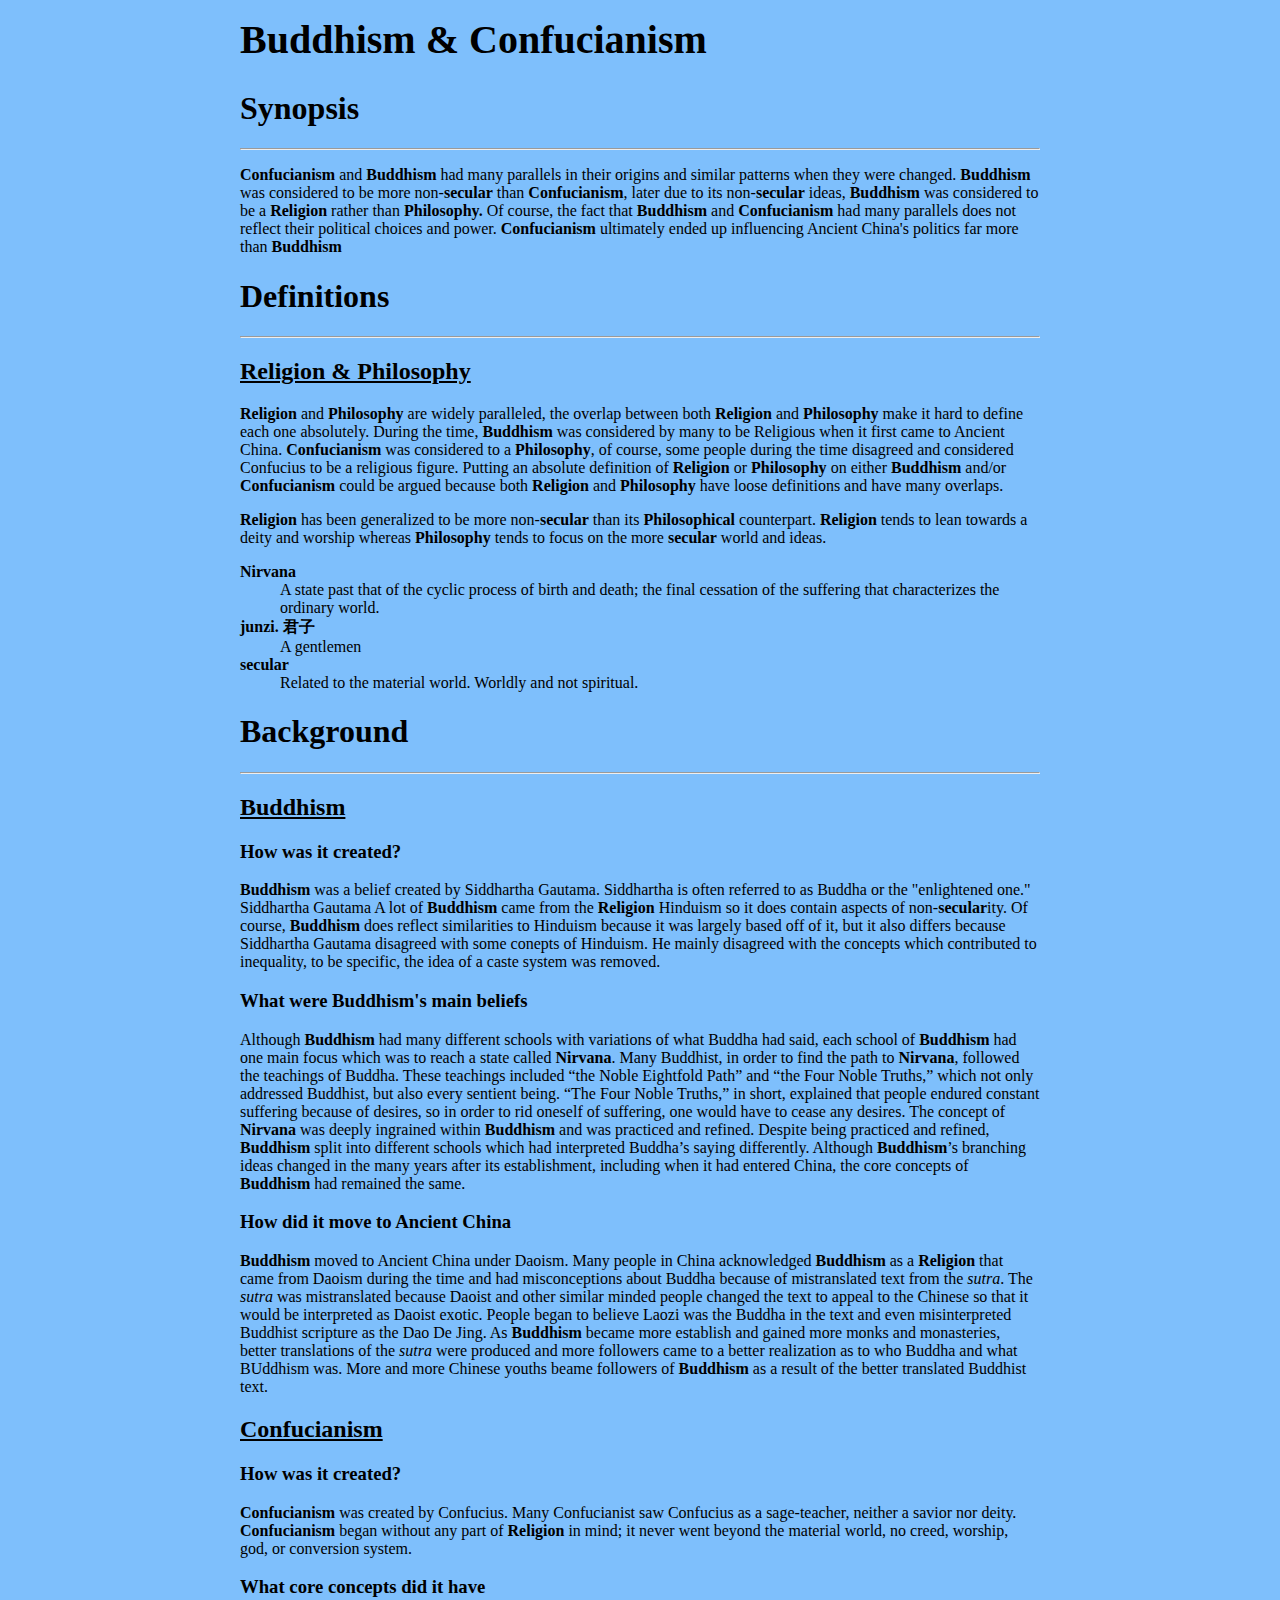
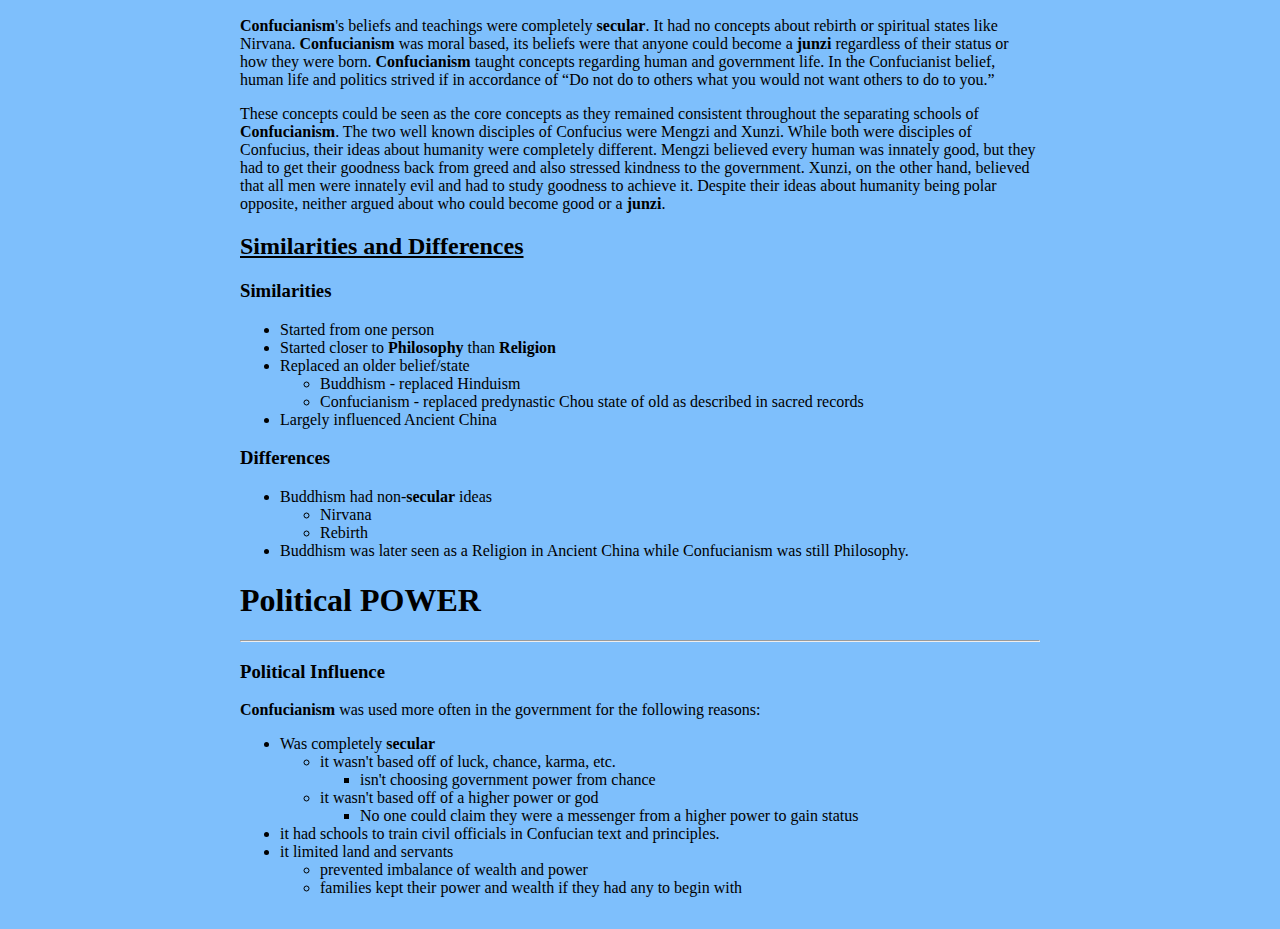
<file: index.html>
<DOCTYPE html>
<html>
    <head>
        <title>
            MY AWRAP HOMEWORK
        </title>
        <link rel="stylesheet" Type="text/css" href="styling.css">
    </head>
    <body>
        <h1 style="font-size: 40;">
            <a href="#budd">Buddhism</a> & <a href="#conf">Confucianism</a>
        </h1>
        <h1>
            Synopsis
        </h1>
        <hr>
        <div>
            <p>
            <a href="#conf">Confucianism</a> and <a href="#budd"><a href="#budd">Buddhism</a></a>
            had many parallels in their origins and similar patterns when they
            were changed. <a href="#budd">Buddhism</a> was considered to be more non-<a href="#secular">secular</a> than
            <a href="#conf">Confucianism</a>, later due to its non-<a href="#secular">secular</a> ideas, <a href="#budd">Buddhism</a> was
            considered to be a <a href="#R&P">Religion</a> rather than
            <a href="#R&P">Philosophy.</a> Of course, the fact that <a href="#budd">Buddhism</a>
            and <a href="#conf">Confucianism</a> had many parallels does not reflect their
            political choices and power. <a href="#conf">Confucianism</a> ultimately ended up
            influencing Ancient China's politics far more than <a href="#budd">Buddhism</a>
            </p>
        </div>

        <h1>
            Definitions
        </h1>
        <hr>
        <div>
            <h2 id="R&P">
                <a href="#R&P">Religion & Philosophy</a>
            </h2>
            <p>
            <a href="#R&P">Religion</a> and <a href="#R&P">Philosophy</a> are
            widely paralleled, the overlap between both
            <a href="#R&P">Religion</a> and <a href="#R&P">Philosophy</a> make
            it hard to define each one absolutely. During the time, <a href="#budd">Buddhism</a>
            was considered by many to be Religious when it first came to
            Ancient China. <a href="#conf">Confucianism</a> was considered to a
            <a href="#R&P">Philosophy</a>, of course, some people during the
            time disagreed and considered Confucius to be a religious figure.
            Putting an absolute definition of <a href="#R&P">Religion</a> or
            <a href="#R&P">Philosophy</a> on either <a href="#budd">Buddhism</a> and/or
            <a href="#conf">Confucianism</a> could be argued because both 
            <a href="#R&P">Religion</a> and <a href="#R&P">Philosophy</a> have
            loose definitions and have many overlaps.
            </p>
            <p>
            <a href="#R&P">Religion</a> has been generalized to be more
            non-<a href="#secular">secular</a> than its <a href="#R&P">Philosophical</a> counterpart.
            <a href="#R&P">Religion</a> tends to lean towards a deity and
            worship whereas <a href="#R&P">Philosophy</a> tends to focus on the
            more <a href="#secular">secular</a> world and ideas.
            </p>
            <p>
            <dl>
                <dt id="nirvana">
                <a href="#nirvana">Nirvana</a>
                </dt>
                <dd>
                A state past that of the cyclic process of birth and death; the
                final cessation of the suffering that characterizes the
                ordinary world.  
                </dd>
                <dt id="junzi">
                <a href="#junzi">junzi. 君子</a>
                </dt>
                <dd>
                A gentlemen
                </dd>
                <dt id="secular">
                <a href="#secular">secular</a>
                </dt>
                <dd>
                Related to the material world. Worldly and not spiritual.
                </dd>
            </dl>
            </p>
        </div>

        <h1>
            Background
        </h1>
        <hr>
        <h2 id="budd">
            <a href="#budd">Buddhism</a>
        </h2>
        <div>
            <h3>
                How was it created?
            </h3>
            <p>
            <a href="#budd">Buddhism</a> was a belief created by Siddhartha
            Gautama. Siddhartha is often referred to as Buddha or the
            "enlightened one." Siddhartha Gautama A lot of 
            <a href="#budd">Buddhism</a> came from the 
            <a href="#R&P">Religion</a> Hinduism so it does contain aspects of
            non-<a href="#secular">secular</a>ity. Of course, <a href="#budd">Buddhism</a> does
            reflect similarities to Hinduism because it was largely based off
            of it, but it also differs because Siddhartha Gautama disagreed
            with some conepts of Hinduism. He mainly disagreed with the
            concepts which contributed to inequality, to be specific, the idea
            of a caste system was removed.
            </p>
            <h3>
                What were <a href="#budd">Buddhism</a>'s main beliefs
            </h3>
            <p>
            Although <a href="#budd">Buddhism</a> had many different schools
            with variations of what Buddha had said, each school of
            <a href="#budd">Buddhism</a> had one main focus which was to reach
            a state called <a href="#nirvana">Nirvana</a>.  Many Buddhist, in
            order to find the path to <a href="#nirvana">Nirvana</a>, followed
            the teachings of Buddha. These teachings included “the Noble
            Eightfold Path” and “the Four Noble Truths,” which not only
            addressed Buddhist, but also every sentient being. “The Four Noble
            Truths,” in short, explained that people endured constant suffering
            because of desires, so in order to rid oneself of suffering, one
            would have to cease any desires. The concept of
            <a href="#nirvana">Nirvana</a> was deeply ingrained within 
            <a href="#budd">Buddhism</a> and was practiced and refined.
            Despite being practiced and refined, <a href="#budd">Buddhism</a>
            split into different schools which had interpreted Buddha’s saying
            differently.  Although <a href="#budd">Buddhism</a>’s branching
            ideas changed in the many years after its establishment, including
            when it had entered China, the core concepts of
            <a href="#budd">Buddhism</a> had remained the same.
            </p>
            <h3>
                How did it move to Ancient China
            </h3>
            <p>
            <a href="#budd">Buddhism</a> moved to Ancient China under Daoism.
            Many people in China acknowledged <a href="#budd">Buddhism</a> as a
            <a href="#R&P">Religion</a> that came from Daoism during the time
            and had misconceptions about Buddha because of mistranslated text
            from the <i>sutra</i>. The <i>sutra</i> was mistranslated because
            Daoist and other similar minded people changed the text to appeal
            to the Chinese so that it would be interpreted as Daoist exotic.
            People began to believe Laozi was the Buddha in the text and even
            misinterpreted Buddhist scripture as the Dao De Jing. As
            <a href="#budd">Buddhism</a> became more establish and gained more
            monks and monasteries, better translations of the <i>sutra</i> were
            produced and more followers came to a better realization as to who
            Buddha and what BUddhism was. More and more Chinese youths beame
            followers of <a href="#budd">Buddhism</a> as a result of the better
            translated Buddhist text.
            </p>
        </div>
        <h2 id="conf">
            <a href="#conf">Confucianism</a>
        </h2>
        <div>
            <h3>
                How was it created?
            </h3>
            <p>
            <a href="#conf">Confucianism</a> was created by Confucius. Many
            Confucianist saw Confucius as a sage-teacher, neither a savior nor
            deity.  <a href="#conf">Confucianism</a> began without any part of
            <a href="#R&P">Religion</a> in mind; it never went beyond the
            material world, no creed, worship, god, or conversion system. 
            </p>
            <h3>
                What core concepts did it have
            </h3>
            <p>
            <a href="#conf">Confucianism</a>'s beliefs and teachings were
            completely <a href="#secular">secular</a>. It had no concepts about rebirth or spiritual
            states like Nirvana. <a href="#conf">Confucianism</a> was moral
            based, its beliefs were that anyone could become a 
            <a href="#junzi">junzi</a> regardless of their status or how they
            were born.  <a href="#conf">Confucianism</a> taught concepts
            regarding human and government life.  In the Confucianist belief,
            human life and politics strived if in accordance of “Do not do to
            others what you would not want others to do to you.”
            </p>
            <p>
            These concepts could be seen as the core concepts as they remained
            consistent throughout the separating schools of
            <a href="#conf">Confucianism</a>. The two well known disciples of
            Confucius were Mengzi and Xunzi. While both were disciples of
            Confucius, their ideas about humanity were completely different.
            Mengzi believed every human was innately good, but they had to get
            their goodness back from greed and also stressed kindness to the
            government. Xunzi, on the other hand, believed that all men were
            innately evil and had to study goodness to achieve it.  Despite
            their ideas about humanity being polar opposite, neither argued
            about who could become good or a <a href="#junzi">junzi</a>.
            </p>
        </div>
        <h2>
            Similarities and Differences
        </h2>
        <div>
            <p>
            <h3>
                Similarities
            </h3>
            <ul>
                <li>
                    Started from one person
                </li>
                <li>
                    Started closer to <a href="#R&P">Philosophy</a> than <a href="#R&P">Religion</a>
                </li>
                <li>
                    Replaced an older belief/state
                    <ul>
                        <li>
                            Buddhism - replaced Hinduism
                        </li>
                        <li>
                            Confucianism - replaced predynastic Chou state of
                            old as described in sacred records
                        </li>
                    </ul>
                </li>
                <li>
                    Largely influenced Ancient China
                </li>
            </ul>
            </p>
            <p>
            <h3>
                Differences
            </h3>
            <ul>
                <li>
                    Buddhism had non-<a href="#secular">secular</a> ideas
                    <ul>
                        <li>
                            Nirvana
                        </li>
                        <li>
                            Rebirth
                        </li>
                    </ul>
                </li>
                <li>
                    Buddhism was later seen as a Religion in Ancient China
                    while Confucianism was still Philosophy.
                </li>
            </ul>
            </p>
        </div>

        <h1>
            Political POWER
        </h1>
        <hr>
        <div>
            <h3>
                Political Influence
            </h3>
            <p class="noIndent">
            <a href="#conf">Confucianism</a> was used more often in the
            government for the following reasons:
            <ul>
                <li>
                    Was completely <a href="#secular">secular</a>
                    <ul>
                        <li>
                            it wasn't based off of luck, chance, karma, etc.
                            <ul>
                                <li>
                                    isn't choosing government power from chance
                                </li>
                            </ul>
                        </li>
                        <li>
                            it wasn't based off of a higher power or god
                            <ul>
                                <li>
                                    No one could claim they were a messenger from a higher power to gain status
                                </li>
                            </ul>
                        </li>
                    </ul>
                </li>
                <li>
                    it had schools to train civil officials in Confucian text and principles.
                </li>
                <li>
                    it limited land and servants
                    <ul>
                        <li>
                            prevented imbalance of wealth and power
                        </li>
                        <li>
                            families kept their power and wealth if they had any to begin with
                        </li>
                    </ul>
                </li>
            </ul>
            </p>
            <!--
                <h3>
                Conclusion
                </h3>
                <p></p>
            -->
        </div>
    </body>
</html>
</file>
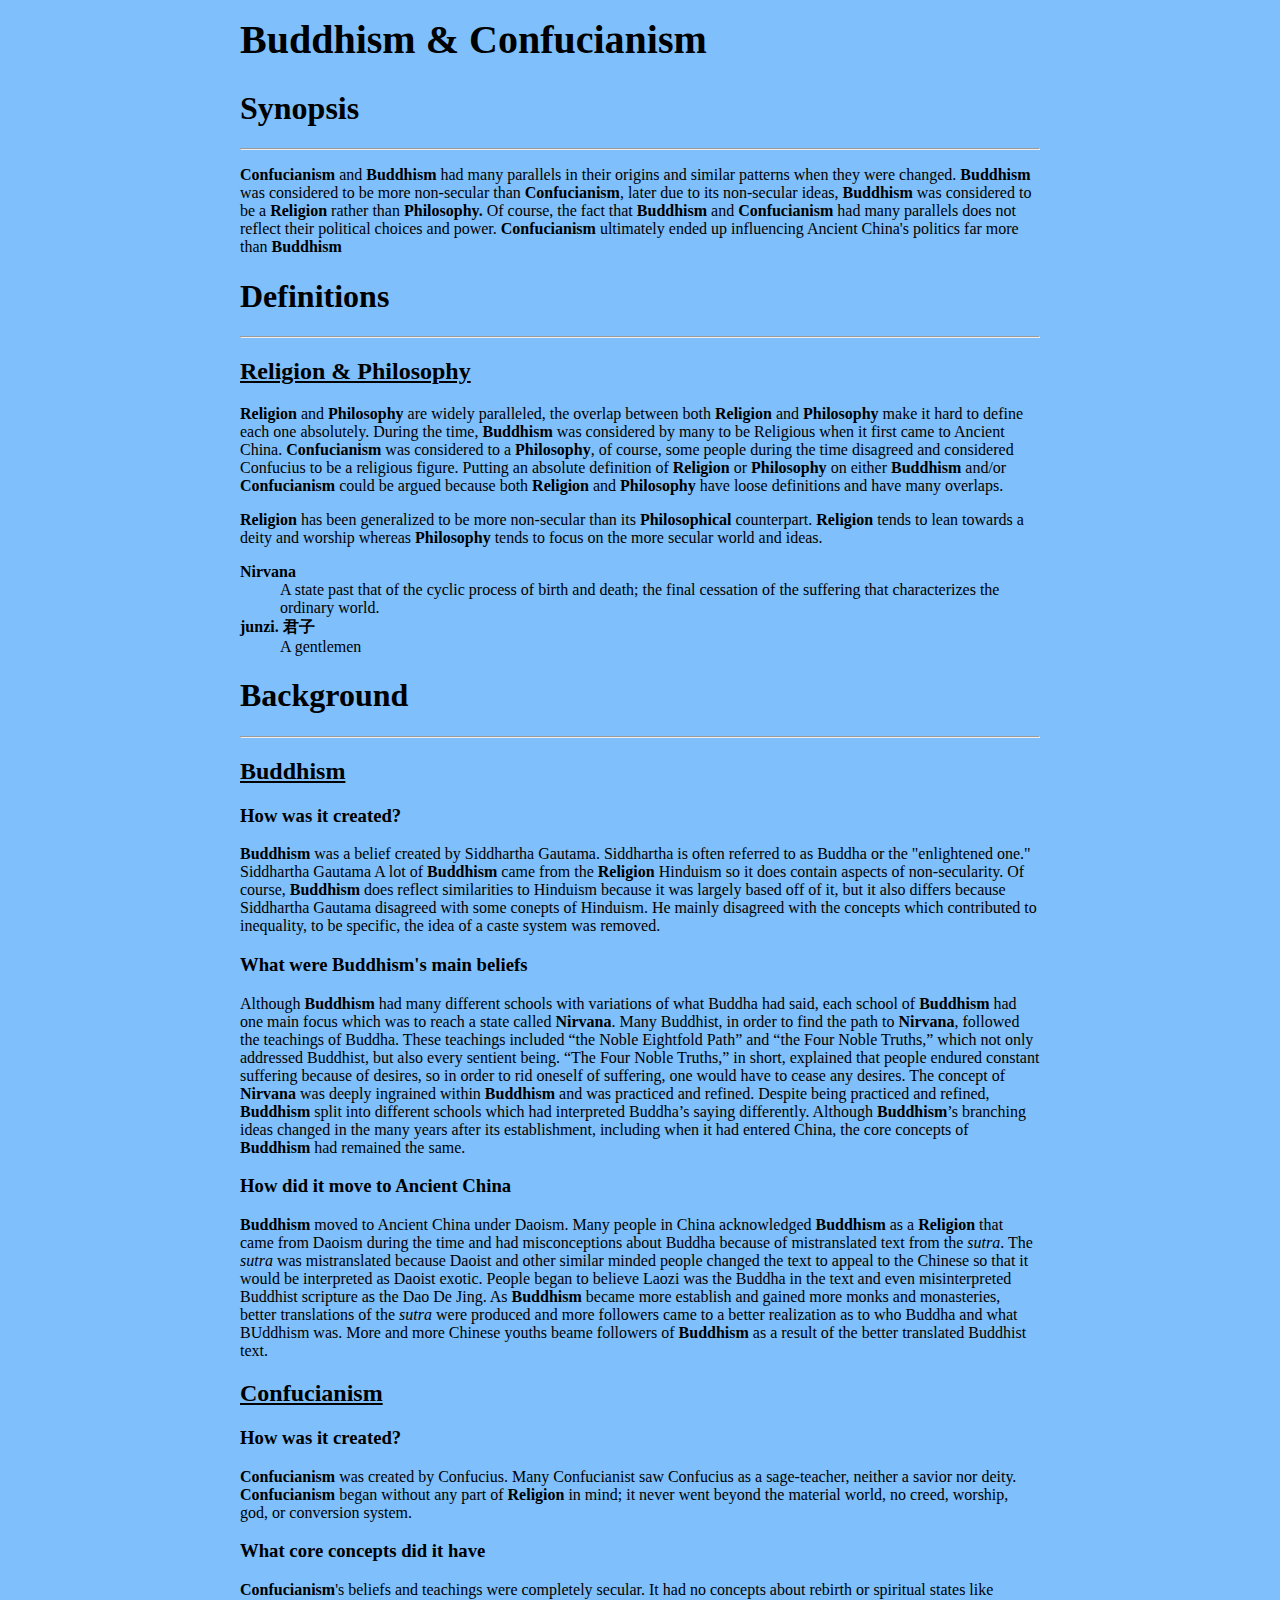
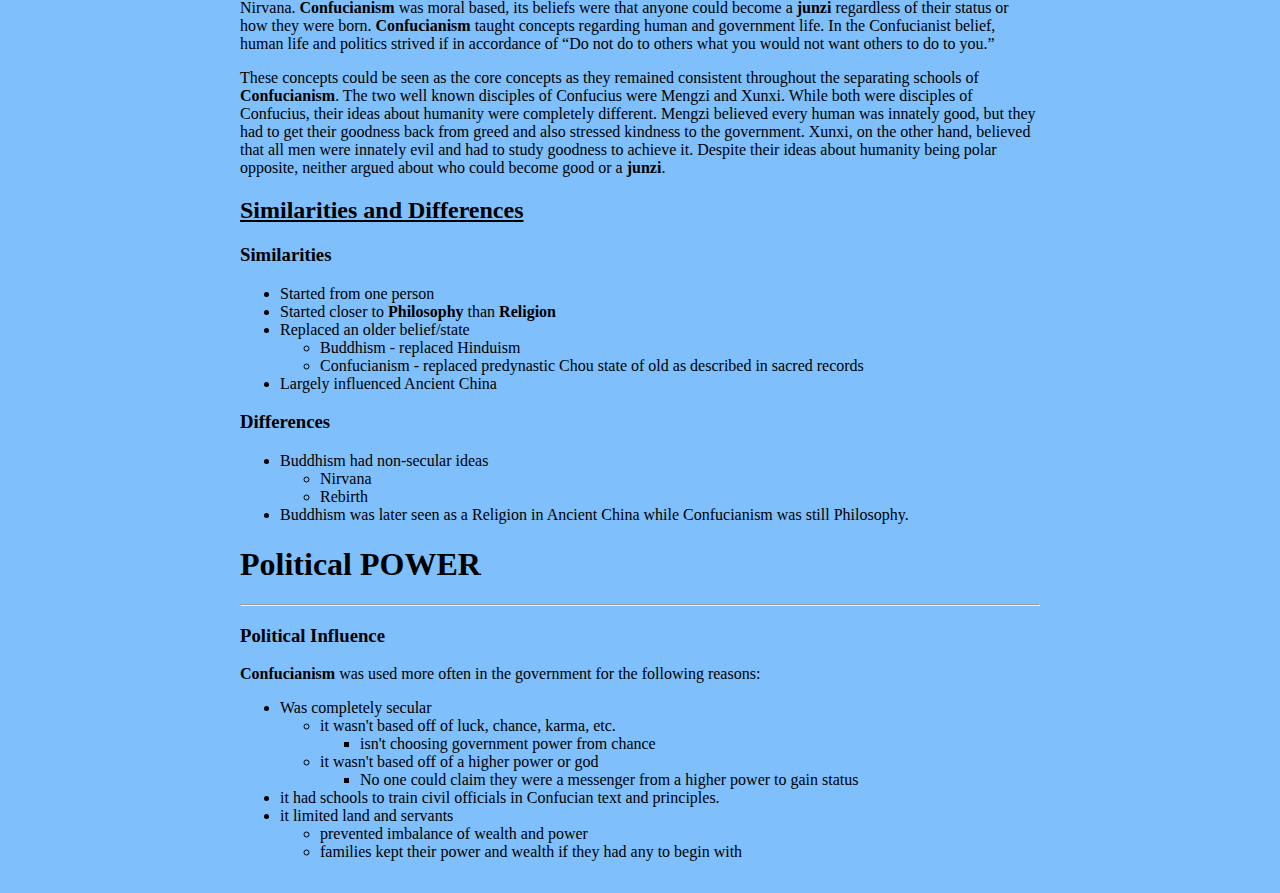
<file: temp.html>
<DOCTYPE html>
<html>
    <head>
        <title>
            MY AWRAP HOMEWORK
        </title>
        <link rel="stylesheet" Type="text/css" href="styling.css">
    </head>
    <body>
        <h1 style="font-size: 40;">
            <a href="#budd">Buddhism</a> & <a href="#conf">Confucianism</a>
        </h1>
        <h1>
            Synopsis
        </h1>
        <hr>
        <div>
            <p>
            <a href="#conf">Confucianism</a> and <a href="#budd"><a href="#budd">Buddhism</a></a>
            had many parallels in their origins and similar patterns when they
            were changed. <a href="#budd">Buddhism</a> was considered to be more non-secular than
            <a href="#conf">Confucianism</a>, later due to its non-secular ideas, <a href="#budd">Buddhism</a> was
            considered to be a <a href="#R&P">Religion</a> rather than
            <a href="#R&P">Philosophy.</a> Of course, the fact that <a href="#budd">Buddhism</a>
            and <a href="#conf">Confucianism</a> had many parallels does not reflect their
            political choices and power. <a href="#conf">Confucianism</a> ultimately ended up
            influencing Ancient China's politics far more than <a href="#budd">Buddhism</a>
            </p>
        </div>

        <h1>
            Definitions
        </h1>
        <hr>
        <div>
            <h2 id="R&P">
                <a href="#R&P">Religion & Philosophy</a>
            </h2>
            <p>
            <a href="#R&P">Religion</a> and <a href="#R&P">Philosophy</a> are
            widely paralleled, the overlap between both
            <a href="#R&P">Religion</a> and <a href="#R&P">Philosophy</a> make
            it hard to define each one absolutely. During the time, <a href="#budd">Buddhism</a>
            was considered by many to be Religious when it first came to
            Ancient China. <a href="#conf">Confucianism</a> was considered to a
            <a href="#R&P">Philosophy</a>, of course, some people during the
            time disagreed and considered Confucius to be a religious figure.
            Putting an absolute definition of <a href="#R&P">Religion</a> or
            <a href="#R&P">Philosophy</a> on either <a href="#budd">Buddhism</a> and/or
            <a href="#conf">Confucianism</a> could be argued because both 
            <a href="#R&P">Religion</a> and <a href="#R&P">Philosophy</a> have
            loose definitions and have many overlaps.
            </p>
            <p>
            <a href="#R&P">Religion</a> has been generalized to be more
            non-secular than its <a href="#R&P">Philosophical</a> counterpart.
            <a href="#R&P">Religion</a> tends to lean towards a deity and
            worship whereas <a href="#R&P">Philosophy</a> tends to focus on the
            more secular world and ideas.
            </p>
            <p>
            <dl>
                <dt id="nirvana">
                <a href="#nirvana">Nirvana</a>
                </dt>
                <dd>
                A state past that of the cyclic process of birth and death; the
                final cessation of the suffering that characterizes the
                ordinary world.  
                </dd>
                <dt id="junzi">
                <a href="#junzi">junzi. 君子</a>
                </dt>
                <dd>
                A gentlemen
                </dd>
            </dl>
            </p>
        </div>

        <h1>
            Background
        </h1>
        <hr>
        <h2 id="budd">
            <a href="#budd">Buddhism</a>
        </h2>
        <div>
            <h3>
                How was it created?
            </h3>
            <p>
            <a href="#budd">Buddhism</a> was a belief created by Siddhartha
            Gautama. Siddhartha is often referred to as Buddha or the
            "enlightened one." Siddhartha Gautama A lot of 
            <a href="#budd">Buddhism</a> came from the 
            <a href="#R&P">Religion</a> Hinduism so it does contain aspects of
            non-secularity. Of course, <a href="#budd">Buddhism</a> does
            reflect similarities to Hinduism because it was largely based off
            of it, but it also differs because Siddhartha Gautama disagreed
            with some conepts of Hinduism. He mainly disagreed with the
            concepts which contributed to inequality, to be specific, the idea
            of a caste system was removed.
            </p>
            <h3>
                What were <a href="#budd">Buddhism</a>'s main beliefs
            </h3>
            <p>
            Although <a href="#budd">Buddhism</a> had many different schools
            with variations of what Buddha had said, each school of
            <a href="#budd">Buddhism</a> had one main focus which was to reach
            a state called <a href="#nirvana">Nirvana</a>.  Many Buddhist, in
            order to find the path to <a href="#nirvana">Nirvana</a>, followed
            the teachings of Buddha. These teachings included “the Noble
            Eightfold Path” and “the Four Noble Truths,” which not only
            addressed Buddhist, but also every sentient being. “The Four Noble
            Truths,” in short, explained that people endured constant suffering
            because of desires, so in order to rid oneself of suffering, one
            would have to cease any desires. The concept of
            <a href="#nirvana">Nirvana</a> was deeply ingrained within 
            <a href="#budd">Buddhism</a> and was practiced and refined.
            Despite being practiced and refined, <a href="#budd">Buddhism</a>
            split into different schools which had interpreted Buddha’s saying
            differently.  Although <a href="#budd">Buddhism</a>’s branching
            ideas changed in the many years after its establishment, including
            when it had entered China, the core concepts of
            <a href="#budd">Buddhism</a> had remained the same.
            </p>
            <h3>
                How did it move to Ancient China
            </h3>
            <p>
            <a href="#budd">Buddhism</a> moved to Ancient China under Daoism.
            Many people in China acknowledged <a href="#budd">Buddhism</a> as a
            <a href="#R&P">Religion</a> that came from Daoism during the time
            and had misconceptions about Buddha because of mistranslated text
            from the <i>sutra</i>. The <i>sutra</i> was mistranslated because
            Daoist and other similar minded people changed the text to appeal
            to the Chinese so that it would be interpreted as Daoist exotic.
            People began to believe Laozi was the Buddha in the text and even
            misinterpreted Buddhist scripture as the Dao De Jing. As
            <a href="#budd">Buddhism</a> became more establish and gained more
            monks and monasteries, better translations of the <i>sutra</i> were
            produced and more followers came to a better realization as to who
            Buddha and what BUddhism was. More and more Chinese youths beame
            followers of <a href="#budd">Buddhism</a> as a result of the better
            translated Buddhist text.
            </p>
        </div>
        <h2 id="conf">
            <a href="#conf">Confucianism</a>
        </h2>
        <div>
            <h3>
                How was it created?
            </h3>
            <p>
            <a href="#conf">Confucianism</a> was created by Confucius. Many
            Confucianist saw Confucius as a sage-teacher, neither a savior nor
            deity.  <a href="#conf">Confucianism</a> began without any part of
            <a href="#R&P">Religion</a> in mind; it never went beyond the
            material world, no creed, worship, god, or conversion system. 
            </p>
            <h3>
                What core concepts did it have
            </h3>
            <p>
            <a href="#conf">Confucianism</a>'s beliefs and teachings were
            completely secular. It had no concepts about rebirth or spiritual
            states like Nirvana. <a href="#conf">Confucianism</a> was moral
            based, its beliefs were that anyone could become a 
            <a href="#junzi">junzi</a> regardless of their status or how they
            were born.  <a href="#conf">Confucianism</a> taught concepts
            regarding human and government life.  In the Confucianist belief,
            human life and politics strived if in accordance of “Do not do to
            others what you would not want others to do to you.”
            </p>
            <p>
            These concepts could be seen as the core concepts as they remained
            consistent throughout the separating schools of
            <a href="#conf">Confucianism</a>. The two well known disciples of
            Confucius were Mengzi and Xunxi. While both were disciples of
            Confucius, their ideas about humanity were completely different.
            Mengzi believed every human was innately good, but they had to get
            their goodness back from greed and also stressed kindness to the
            government. Xunxi, on the other hand, believed that all men were
            innately evil and had to study goodness to achieve it.  Despite
            their ideas about humanity being polar opposite, neither argued
            about who could become good or a <a href="#junzi">junzi</a>.
            </p>
        </div>
        <h2>
            Similarities and Differences
        </h2>
        <div>
            <p>
            <h3>
                Similarities
            </h3>
            <ul>
                <li>
                    Started from one person
                </li>
                <li>
                    Started closer to <a href="#R&P">Philosophy</a> than <a href="#R&P">Religion</a>
                </li>
                <li>
                    Replaced an older belief/state
                    <ul>
                        <li>
                            Buddhism - replaced Hinduism
                        </li>
                        <li>
                            Confucianism - replaced predynastic Chou state of
                            old as described in sacred records
                        </li>
                    </ul>
                </li>
                <li>
                    Largely influenced Ancient China
                </li>
            </ul>
            </p>
            <p>
            <h3>
                Differences
            </h3>
            <ul>
                <li>
                    Buddhism had non-secular ideas
                    <ul>
                        <li>
                            Nirvana
                        </li>
                        <li>
                            Rebirth
                        </li>
                    </ul>
                </li>
                <li>
                    Buddhism was later seen as a Religion in Ancient China
                    while Confucianism was still Philosophy.
                </li>
            </ul>
            </p>
        </div>

        <h1>
            Political POWER
        </h1>
        <hr>
        <div>
            <h3>
                Political Influence
            </h3>
            <p class="noIndent">
            <a href="#conf">Confucianism</a> was used more often in the
            government for the following reasons:
            <ul>
                <li>
                    Was completely secular
                    <ul>
                        <li>
                            it wasn't based off of luck, chance, karma, etc.
                            <ul>
                                <li>
                                    isn't choosing government power from chance
                                </li>
                            </ul>
                        </li>
                        <li>
                            it wasn't based off of a higher power or god
                            <ul>
                                <li>
                                    No one could claim they were a messenger from a higher power to gain status
                                </li>
                            </ul>
                        </li>
                    </ul>
                </li>
                <li>
                    it had schools to train civil officials in Confucian text and principles.
                </li>
                <li>
                    it limited land and servants
                    <ul>
                        <li>
                            prevented imbalance of wealth and power
                        </li>
                        <li>
                            families kept their power and wealth if they had any to begin with
                        </li>
                    </ul>
                </li>
            </ul>
            </p>
            <!--
                <h3>
                Conclusion
                </h3>
                <p></p>
            -->
        </div>
    </body>
</html>
</file>
<file: styling.css>
body {
    Background: #7ebffc;
	max-width: 50em;
	padding: 1em;
	margin: 0 auto;
}

h4 {
    font-size: 16px;
}

h2 {
    text-decoration: underline;
}

a {
    color: black;
    text-decoration: none;
    font-weight: bold;
}

.not(notIndent) p {
    text-indent: 2.5em;
}
</file>
